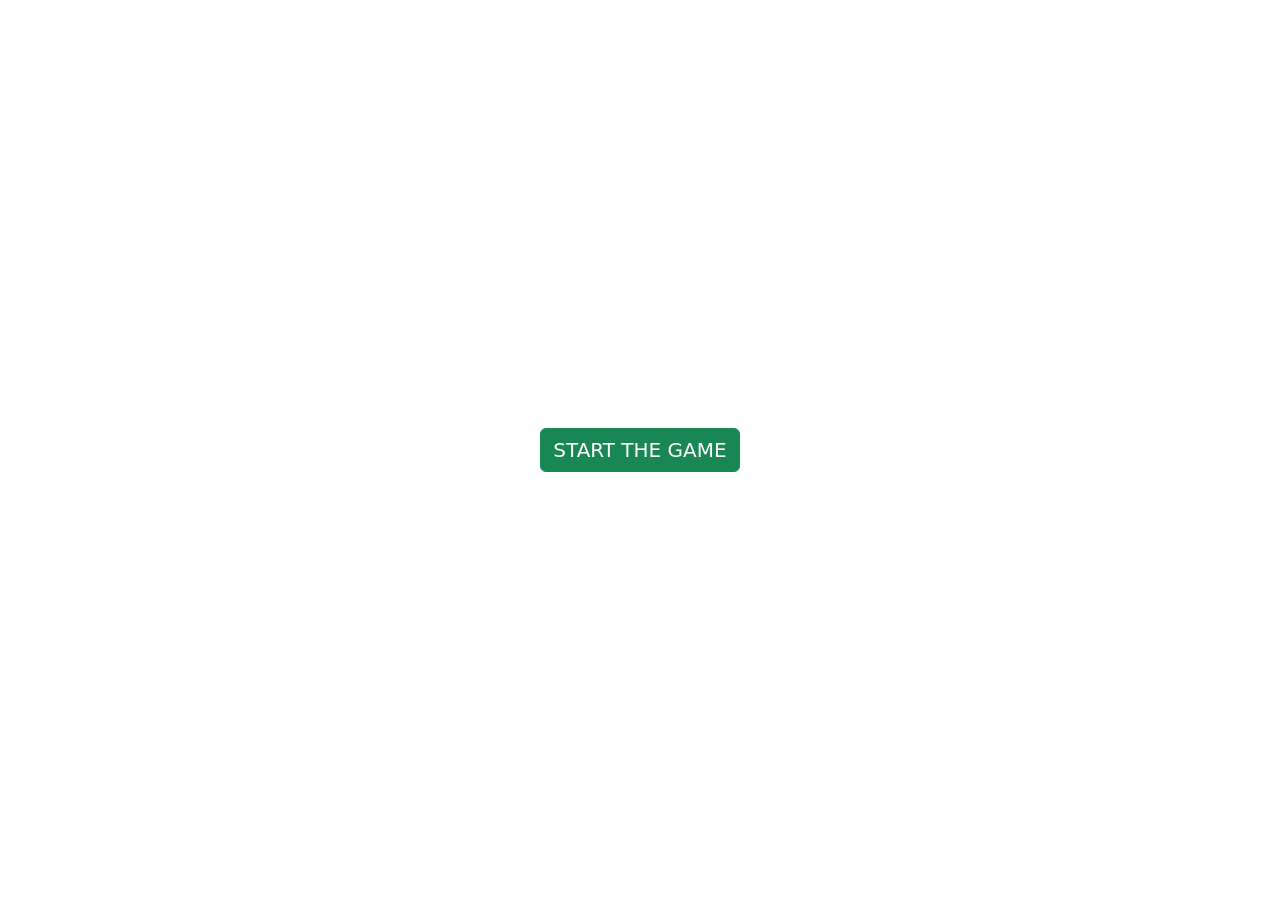
<file: Game/index.html>
<!DOCTYPE html>
<html lang="en">
<head>
    <meta charset="UTF-8">
    <meta name="viewport" content="width=device-width, initial-scale=1.0">
    <title>GAME</title>
    <link rel="stylesheet" href="./assest/Css/style.css">
    <link href="https://cdn.jsdelivr.net/npm/bootstrap@5.0.2/dist/css/bootstrap.min.css" rel="stylesheet" integrity="sha384-EVSTQN3/azprG1Anm3QDgpJLIm9Nao0Yz1ztcQTwFspd3yD65VohhpuuCOmLASjC" crossorigin="anonymous">
</head>
<body>

    <div class="first-page">
        <button class="btn start-btn btn-outline-success bg-success text-white">START THE GAME</button>
        <button class="btn settings-btn btn-outline-dark">SETTINGS</button>
    </div>

    <div class="start">

        <div class="easy">
            <h2>EASY QUESTIONS</h2>

            <div class="d-flex">
                <div class="first-question">
                    <h3>1) a va b natural sonlar uchun a · b = 30 bo‘lsa, <br> a + 2b − 1 ifodaning eng kichik qiymatini toping  &nbsp;&nbsp;&nbsp;&nbsp;&nbsp;&nbsp;&nbsp;&nbsp;&nbsp;&nbsp;&nbsp;&nbsp;&nbsp;&nbsp;&nbsp;&nbsp;&nbsp;&nbsp;&nbsp;&nbsp;&nbsp;</h3>

                    <div class="form-check">
                        <input class="form-check-input" type="radio" name="flexRadioDefault1" id="flexRadioDefault1">
                        <label class="form-check-label" for="flexRadioDefault1">
                          16
                        </label>
                      </div>
                      <div class="form-check" id="correct1">
                        <input class="form-check-input" type="radio" name="flexRadioDefault1" id="flexRadioDefault2">
                        <label class="form-check-label" for="flexRadioDefault2">
                            15
                        </label>
                      </div>
                      <div class="form-check">
                        <input class="form-check-input" type="radio" name="flexRadioDefault1" id="flexRadioDefault1">
                        <label class="form-check-label" for="flexRadioDefault1">
                            12
                        </label>
                      </div>
                      <div class="form-check">
                        <input class="form-check-input" type="radio" name="flexRadioDefault1" id="flexRadioDefault2">
                        <label class="form-check-label" for="flexRadioDefault2">
                            31
                        </label>
                      </div>
                </div>
                <div class="second-question">
                    <h3>2) O'zbekiston gerbi nechinchi yilda qabul qilingan ?</h3>
                    <div class="form-check">
                        <input class="form-check-input" type="radio" name="flexRadioDefault2" id="flexRadioDefault1">
                        <label class="form-check-label" for="flexRadioDefault1">
                            1992-yil 18-noyabr
                        </label>
                      </div>
                      <div class="form-check">
                        <input class="form-check-input" type="radio" name="flexRadioDefault2" id="flexRadioDefault2">
                        <label class="form-check-label" for="flexRadioDefault2">
                            1991-yil 8-dekabr
                        </label>
                      </div>
                      <div class="form-check" id="correct2">
                        <input class="form-check-input" type="radio" name="flexRadioDefault2" id="flexRadioDefault1">
                        <label class="form-check-label" for="flexRadioDefault1">
                            1992-yil 2-iyul
                        </label>
                      </div>
                      <div class="form-check">
                        <input class="form-check-input" type="radio" name="flexRadioDefault2" id="flexRadioDefault2">
                        <label class="form-check-label" for="flexRadioDefault2">
                            1991-yil 10-dekabr
                        </label>
                      </div>
                </div>
            </div>
            <div class="d-flex">
                <div class="third-question">
                    <h3>3) O'zbekiston Konistitusiyasi nechinchi yilda qabul qilingan ?</h3>
                    <div class="form-check">
                        <input class="form-check-input" type="radio" name="flexRadioDefault3" id="flexRadioDefault1">
                        <label class="form-check-label" for="flexRadioDefault1">
                            1991-yil 18-noyabr
                        </label>
                      </div>
                      <div class="form-check" id="correct3">
                        <input class="form-check-input" type="radio" name="flexRadioDefault3" id="flexRadioDefault2">
                        <label class="form-check-label" for="flexRadioDefault2">
                            1992-yil 8-dekabr
                        </label>
                      </div>
                      <div class="form-check">
                        <input class="form-check-input" type="radio" name="flexRadioDefault3" id="flexRadioDefault1">
                        <label class="form-check-label" for="flexRadioDefault1">
                            1990-yil 10-dekabr
                        </label>
                      </div>
                      <div class="form-check">
                        <input class="form-check-input" type="radio" name="flexRadioDefault3" id="flexRadioDefault2">
                        <label class="form-check-label" for="flexRadioDefault2">
                            1990-yil 10-dekabr
                        </label>
                      </div>
                </div>
                <div class="fourth-question">
                    <h3>4) O'zbekiston Madhiyasi nechinchi yilda qabul qilingan ?</h3>
                    <div class="form-check">
                        <input class="form-check-input" type="radio" name="flexRadioDefault4" id="flexRadioDefault1">
                        <label class="form-check-label" for="flexRadioDefault1">
                            1991-yil 18-noyabr
                        </label>
                      </div>
                      <div class="form-check">
                        <input class="form-check-input" type="radio" name="flexRadioDefault4" id="flexRadioDefault2">
                        <label class="form-check-label" for="flexRadioDefault2">
                            1992-yil 8-dekabr
                        </label>
                      </div>
                      <div class="form-check" id="correct4">
                        <input class="form-check-input" type="radio" name="flexRadioDefault4" id="flexRadioDefault1">
                        <label class="form-check-label" for="flexRadioDefault1">
                            1990-yil 10-dekabr
                        </label>
                      </div>
                      <div class="form-check">
                        <input class="form-check-input" type="radio" name="flexRadioDefault4" id="flexRadioDefault2">
                        <label class="form-check-label" for="flexRadioDefault2">
                            1990-yil 10-dekabr
                        </label>
                      </div>
                </div>
            </div>
            <div class="d-flex">
                <div class="fiveth-question">
                    <h3>5) O'zbekiston Madhiyasini kim yozgan ?            &nbsp;&nbsp;&nbsp;&nbsp;&nbsp;&nbsp;&nbsp;&nbsp;&nbsp;&nbsp;&nbsp;&nbsp;&nbsp;&nbsp;&nbsp;&nbsp;&nbsp;&nbsp;&nbsp;&nbsp;&nbsp;&nbsp;&nbsp;&nbsp;&nbsp;&nbsp;&nbsp;&nbsp;&nbsp;&nbsp;&nbsp;&nbsp;&nbsp;</h3>
                    <div class="form-check">
                        <input class="form-check-input" type="radio" name="flexRadioDefault5" id="flexRadioDefault1">
                        <label class="form-check-label" for="flexRadioDefault1">
                            Mutal Burhonov
                        </label>
                      </div>
                      <div class="form-check" id="correct5">
                        <input class="form-check-input" type="radio" name="flexRadioDefault5" id="flexRadioDefault2">
                        <label class="form-check-label" for="flexRadioDefault2">
                            Abdulla Oripov 
                        </label>
                      </div>
                      <div class="form-check">
                        <input class="form-check-input" type="radio" name="flexRadioDefault5" id="flexRadioDefault1">
                        <label class="form-check-label" for="flexRadioDefault1">
                            A va B javoblar to'g'ri
                        </label>
                      </div>
                      <div class="form-check">
                        <input class="form-check-input" type="radio" name="flexRadioDefault5" id="flexRadioDefault2">
                        <label class="form-check-label" for="flexRadioDefault2">
                           To'g'ri javob yo'q
                        </label>
                      </div>
                </div>
                <div class="sixth-question">
                    <h3>6) O'zbekiston bayrog'i nechinchi yilda qabul qilingan ?</h3>
                    <div class="form-check">
                        <input class="form-check-input" type="radio" name="flexRadioDefault6" id="flexRadioDefault1">
                        <label class="form-check-label" for="flexRadioDefault1">
                            1991-yil 18-noyabr
                        </label>
                      </div>
                      <div class="form-check">
                        <input class="form-check-input" type="radio" name="flexRadioDefault6" id="flexRadioDefault2">
                        <label class="form-check-label" for="flexRadioDefault2">
                            1992-yil 8-dekabr
                        </label>
                      </div>
                      <div class="form-check" id="correct6">
                        <input class="form-check-input" type="radio" name="flexRadioDefault6" id="flexRadioDefault1">
                        <label class="form-check-label" for="flexRadioDefault1">
                            1990-yil 10-dekabr
                        </label>
                      </div>
                      <div class="form-check">
                        <input class="form-check-input" type="radio" name="flexRadioDefault6" id="flexRadioDefault2">
                        <label class="form-check-label" for="flexRadioDefault2">
                            1990-yil 2-iyulda
                        </label>
                      </div>
                </div>
            </div>
            <div class="d-flex">
                <div class="seventh-question">
                    <h3>7) O'zbekiston bayrog'i nechinchi yilda qabul qilingan ?</h3>
                    <div class="form-check">
                        <input class="form-check-input" type="radio" name="flexRadioDefault7" id="flexRadioDefault1">
                        <label class="form-check-label" for="flexRadioDefault1">
                            1991-yil 18-noyabr
                        </label>
                      </div>
                      <div class="form-check">
                        <input class="form-check-input" type="radio" name="flexRadioDefault7" id="flexRadioDefault2">
                        <label class="form-check-label" for="flexRadioDefault2">
                            1992-yil 8-dekabr
                        </label>
                      </div>
                      <div class="form-check">
                        <input class="form-check-input" type="radio" name="flexRadioDefault7" id="flexRadioDefault1">
                        <label class="form-check-label" for="flexRadioDefault1">
                            1990-yil 10-dekabr
                        </label>
                      </div>
                      <div class="form-check">
                        <input class="form-check-input" type="radio" name="flexRadioDefault7" id="flexRadioDefault2">
                        <label class="form-check-label" for="flexRadioDefault2">
                            1990-yil 10-dekabr
                        </label>
                      </div>
                </div>
                <div class="eighth-question">
                    <h3>8) O'zbekiston bayrog'i nechinchi yilda qabul qilingan ?</h3>
                    <div class="form-check">
                        <input class="form-check-input" type="radio" name="flexRadioDefault8" id="flexRadioDefault1">
                        <label class="form-check-label" for="flexRadioDefault1">
                            1991-yil 18-noyabr
                        </label>
                      </div>
                      <div class="form-check">
                        <input class="form-check-input" type="radio" name="flexRadioDefault8" id="flexRadioDefault2">
                        <label class="form-check-label" for="flexRadioDefault2">
                            1992-yil 8-dekabr
                        </label>
                      </div>
                      <div class="form-check">
                        <input class="form-check-input" type="radio" name="flexRadioDefault8" id="flexRadioDefault1">
                        <label class="form-check-label" for="flexRadioDefault1">
                            1990-yil 10-dekabr
                        </label>
                      </div>
                      <div class="form-check">
                        <input class="form-check-input" type="radio" name="flexRadioDefault8" id="flexRadioDefault2">
                        <label class="form-check-label" for="flexRadioDefault2">
                            1990-yil 10-dekabr
                        </label>
                      </div>
                </div>
            </div>
            <div class="d-flex">
                <div class="nineth-question">
                    <h3>9) O'zbekiston bayrog'i nechinchi yilda qabul qilingan ?</h3>
                    <div class="form-check">
                        <input class="form-check-input" type="radio" name="flexRadioDefault9" id="flexRadioDefault1">
                        <label class="form-check-label" for="flexRadioDefault1">
                            1991-yil 18-noyabr
                        </label>
                      </div>
                      <div class="form-check">
                        <input class="form-check-input" type="radio" name="flexRadioDefault9" id="flexRadioDefault2">
                        <label class="form-check-label" for="flexRadioDefault2">
                            1992-yil 8-dekabr
                        </label>
                      </div>
                      <div class="form-check">
                        <input class="form-check-input" type="radio" name="flexRadioDefault9" id="flexRadioDefault1">
                        <label class="form-check-label" for="flexRadioDefault1">
                            1990-yil 10-dekabr
                        </label>
                      </div>
                      <div class="form-check">
                        <input class="form-check-input" type="radio" name="flexRadioDefault9" id="flexRadioDefault2">
                        <label class="form-check-label" for="flexRadioDefault2">
                            1990-yil 10-dekabr
                        </label>
                      </div>
                </div>
                <div class="tenth-question">
                    <h3>10) O'zbekiston bayrog'i nechinchi yilda qabul qilingan ?</h3>
                    <div class="form-check">
                        <input class="form-check-input" type="radio" name="flexRadioDefault10" id="flexRadioDefault1">
                        <label class="form-check-label" for="flexRadioDefault1">
                            1991-yil 18-noyabr
                        </label>
                      </div>
                      <div class="form-check">
                        <input class="form-check-input" type="radio" name="flexRadioDefault10" id="flexRadioDefault2">
                        <label class="form-check-label" for="flexRadioDefault2">
                            1992-yil 8-dekabr
                        </label>
                      </div>
                      <div class="form-check">
                        <input class="form-check-input" type="radio" name="flexRadioDefault10" id="flexRadioDefault1">
                        <label class="form-check-label" for="flexRadioDefault1">
                            1990-yil 10-dekabr
                        </label>
                      </div>
                      <div class="form-check">
                        <input class="form-check-input" type="radio" name="flexRadioDefault10" id="flexRadioDefault2">
                        <label class="form-check-label" for="flexRadioDefault2">
                            1990-yil 10-dekabr
                        </label>
                      </div>
                </div>
            </div>
        </div>

        <div class="normal">
            <h2>NORMAL QUESTIONS</h2>

            <div class="d-flex">
                <div class="first-question">
                    <h3>1) O'zbekiston bayrog'i nechinchi yilda qabul qilingan ? &nbsp;&nbsp;&nbsp;&nbsp;&nbsp;&nbsp;&nbsp;&nbsp;&nbsp;</h3>

                    <div class="form-check correct">
                        <input class="form-check-input" type="radio" name="flexRadioDefault1" id="flexRadioDefault1">
                        <label class="form-check-label" for="flexRadioDefault1">
                            1991-yil 18-noyabr
                        </label>
                      </div>
                      <div class="form-check">
                        <input class="form-check-input" type="radio" name="flexRadioDefault1" id="flexRadioDefault2">
                        <label class="form-check-label" for="flexRadioDefault2">
                            1992-yil 8-dekabr
                        </label>
                      </div>
                      <div class="form-check">
                        <input class="form-check-input" type="radio" name="flexRadioDefault1" id="flexRadioDefault1">
                        <label class="form-check-label" for="flexRadioDefault1">
                            1990-yil 10-dekabr
                        </label>
                      </div>
                      <div class="form-check">
                        <input class="form-check-input" type="radio" name="flexRadioDefault1" id="flexRadioDefault2">
                        <label class="form-check-label" for="flexRadioDefault2">
                            1990-yil 10-dekabr
                        </label>
                      </div>
                </div>
                <div class="second-question">
                    <h3>2) O'zbekiston gerbi nechinchi yilda qabul qilingan ?</h3>
                    <div class="form-check">
                        <input class="form-check-input" type="radio" name="flexRadioDefault2" id="flexRadioDefault1">
                        <label class="form-check-label" for="flexRadioDefault1">
                            1992-yil 18-noyabr
                        </label>
                      </div>
                      <div class="form-check">
                        <input class="form-check-input" type="radio" name="flexRadioDefault2" id="flexRadioDefault2">
                        <label class="form-check-label" for="flexRadioDefault2">
                            1991-yil 8-dekabr
                        </label>
                      </div>
                      <div class="form-check correct">
                        <input class="form-check-input" type="radio" name="flexRadioDefault2" id="flexRadioDefault1">
                        <label class="form-check-label" for="flexRadioDefault1">
                            1992-yil 2-iyul
                        </label>
                      </div>
                      <div class="form-check">
                        <input class="form-check-input" type="radio" name="flexRadioDefault2" id="flexRadioDefault2">
                        <label class="form-check-label" for="flexRadioDefault2">
                            1991-yil 10-dekabr
                        </label>
                      </div>
                </div>
            </div>
            <div class="d-flex">
                <div class="third-question">
                    <h3>3) O'zbekiston Konistitusiyasi nechinchi yilda qabul qilingan ?</h3>
                    <div class="form-check">
                        <input class="form-check-input" type="radio" name="flexRadioDefault3" id="flexRadioDefault1">
                        <label class="form-check-label" for="flexRadioDefault1">
                            1991-yil 18-noyabr
                        </label>
                      </div>
                      <div class="form-check correct">
                        <input class="form-check-input" type="radio" name="flexRadioDefault3" id="flexRadioDefault2">
                        <label class="form-check-label" for="flexRadioDefault2">
                            1992-yil 8-dekabr
                        </label>
                      </div>
                      <div class="form-check">
                        <input class="form-check-input" type="radio" name="flexRadioDefault3" id="flexRadioDefault1">
                        <label class="form-check-label" for="flexRadioDefault1">
                            1990-yil 10-dekabr
                        </label>
                      </div>
                      <div class="form-check">
                        <input class="form-check-input" type="radio" name="flexRadioDefault3" id="flexRadioDefault2">
                        <label class="form-check-label" for="flexRadioDefault2">
                            1990-yil 10-dekabr
                        </label>
                      </div>
                </div>
                <div class="fourth-question">
                    <h3>4) O'zbekiston Madhiyasi nechinchi yilda qabul qilingan ?</h3>
                    <div class="form-check">
                        <input class="form-check-input" type="radio" name="flexRadioDefault4" id="flexRadioDefault1">
                        <label class="form-check-label" for="flexRadioDefault1">
                            1991-yil 18-noyabr
                        </label>
                      </div>
                      <div class="form-check">
                        <input class="form-check-input" type="radio" name="flexRadioDefault4" id="flexRadioDefault2">
                        <label class="form-check-label" for="flexRadioDefault2">
                            1992-yil 8-dekabr
                        </label>
                      </div>
                      <div class="form-check correct">
                        <input class="form-check-input" type="radio" name="flexRadioDefault4" id="flexRadioDefault1">
                        <label class="form-check-label" for="flexRadioDefault1">
                            1990-yil 10-dekabr
                        </label>
                      </div>
                      <div class="form-check">
                        <input class="form-check-input" type="radio" name="flexRadioDefault4" id="flexRadioDefault2">
                        <label class="form-check-label" for="flexRadioDefault2">
                            1990-yil 10-dekabr
                        </label>
                      </div>
                </div>
            </div>
            <div class="d-flex">
                <div class="fiveth-question">
                    <h3>5) O'zbekiston Madhiyasini kim yozgan ?            &nbsp;&nbsp;&nbsp;&nbsp;&nbsp;&nbsp;&nbsp;&nbsp;&nbsp;&nbsp;&nbsp;&nbsp;&nbsp;&nbsp;&nbsp;&nbsp;&nbsp;&nbsp;&nbsp;&nbsp;&nbsp;&nbsp;&nbsp;&nbsp;&nbsp;&nbsp;&nbsp;&nbsp;&nbsp;&nbsp;&nbsp;&nbsp;&nbsp;</h3>
                    <div class="form-check">
                        <input class="form-check-input" type="radio" name="flexRadioDefault5" id="flexRadioDefault1">
                        <label class="form-check-label" for="flexRadioDefault1">
                            Mutal Burhonov
                        </label>
                      </div>
                      <div class="form-check correct">
                        <input class="form-check-input" type="radio" name="flexRadioDefault5" id="flexRadioDefault2">
                        <label class="form-check-label" for="flexRadioDefault2">
                            Abdulla Oripov 
                        </label>
                      </div>
                      <div class="form-check">
                        <input class="form-check-input" type="radio" name="flexRadioDefault5" id="flexRadioDefault1">
                        <label class="form-check-label" for="flexRadioDefault1">
                            A va B javoblar to'g'ri
                        </label>
                      </div>
                      <div class="form-check">
                        <input class="form-check-input" type="radio" name="flexRadioDefault5" id="flexRadioDefault2">
                        <label class="form-check-label" for="flexRadioDefault2">
                           To'g'ri javob yo'q
                        </label>
                      </div>
                </div>
                <div class="sixth-question">
                    <h3>6) O'zbekiston bayrog'i nechinchi yilda qabul qilingan ?</h3>
                    <div class="form-check">
                        <input class="form-check-input" type="radio" name="flexRadioDefault6" id="flexRadioDefault1">
                        <label class="form-check-label" for="flexRadioDefault1">
                            1991-yil 18-noyabr
                        </label>
                      </div>
                      <div class="form-check">
                        <input class="form-check-input" type="radio" name="flexRadioDefault6" id="flexRadioDefault2">
                        <label class="form-check-label" for="flexRadioDefault2">
                            1992-yil 8-dekabr
                        </label>
                      </div>
                      <div class="form-check correct">
                        <input class="form-check-input" type="radio" name="flexRadioDefault6" id="flexRadioDefault1">
                        <label class="form-check-label" for="flexRadioDefault1">
                            1990-yil 10-dekabr
                        </label>
                      </div>
                      <div class="form-check">
                        <input class="form-check-input" type="radio" name="flexRadioDefault6" id="flexRadioDefault2">
                        <label class="form-check-label" for="flexRadioDefault2">
                            1990-yil 2-iyulda
                        </label>
                      </div>
                </div>
            </div>
            <div class="d-flex">
                <div class="seventh-question">
                    <h3>7) O'zbekiston bayrog'i nechinchi yilda qabul qilingan ?</h3>
                    <div class="form-check">
                        <input class="form-check-input" type="radio" name="flexRadioDefault7" id="flexRadioDefault1">
                        <label class="form-check-label" for="flexRadioDefault1">
                            1991-yil 18-noyabr
                        </label>
                      </div>
                      <div class="form-check">
                        <input class="form-check-input" type="radio" name="flexRadioDefault7" id="flexRadioDefault2">
                        <label class="form-check-label" for="flexRadioDefault2">
                            1992-yil 8-dekabr
                        </label>
                      </div>
                      <div class="form-check">
                        <input class="form-check-input" type="radio" name="flexRadioDefault7" id="flexRadioDefault1">
                        <label class="form-check-label" for="flexRadioDefault1">
                            1990-yil 10-dekabr
                        </label>
                      </div>
                      <div class="form-check">
                        <input class="form-check-input" type="radio" name="flexRadioDefault7" id="flexRadioDefault2">
                        <label class="form-check-label" for="flexRadioDefault2">
                            1990-yil 10-dekabr
                        </label>
                      </div>
                </div>
                <div class="eighth-question">
                    <h3>8) O'zbekiston bayrog'i nechinchi yilda qabul qilingan ?</h3>
                    <div class="form-check">
                        <input class="form-check-input" type="radio" name="flexRadioDefault8" id="flexRadioDefault1">
                        <label class="form-check-label" for="flexRadioDefault1">
                            1991-yil 18-noyabr
                        </label>
                      </div>
                      <div class="form-check">
                        <input class="form-check-input" type="radio" name="flexRadioDefault8" id="flexRadioDefault2">
                        <label class="form-check-label" for="flexRadioDefault2">
                            1992-yil 8-dekabr
                        </label>
                      </div>
                      <div class="form-check">
                        <input class="form-check-input" type="radio" name="flexRadioDefault8" id="flexRadioDefault1">
                        <label class="form-check-label" for="flexRadioDefault1">
                            1990-yil 10-dekabr
                        </label>
                      </div>
                      <div class="form-check">
                        <input class="form-check-input" type="radio" name="flexRadioDefault8" id="flexRadioDefault2">
                        <label class="form-check-label" for="flexRadioDefault2">
                            1990-yil 10-dekabr
                        </label>
                      </div>
                </div>
            </div>
            <div class="d-flex">
                <div class="nineth-question">
                    <h3>9) O'zbekiston bayrog'i nechinchi yilda qabul qilingan ?</h3>
                    <div class="form-check">
                        <input class="form-check-input" type="radio" name="flexRadioDefault9" id="flexRadioDefault1">
                        <label class="form-check-label" for="flexRadioDefault1">
                            1991-yil 18-noyabr
                        </label>
                      </div>
                      <div class="form-check">
                        <input class="form-check-input" type="radio" name="flexRadioDefault9" id="flexRadioDefault2">
                        <label class="form-check-label" for="flexRadioDefault2">
                            1992-yil 8-dekabr
                        </label>
                      </div>
                      <div class="form-check">
                        <input class="form-check-input" type="radio" name="flexRadioDefault9" id="flexRadioDefault1">
                        <label class="form-check-label" for="flexRadioDefault1">
                            1990-yil 10-dekabr
                        </label>
                      </div>
                      <div class="form-check">
                        <input class="form-check-input" type="radio" name="flexRadioDefault9" id="flexRadioDefault2">
                        <label class="form-check-label" for="flexRadioDefault2">
                            1990-yil 10-dekabr
                        </label>
                      </div>
                </div>
                <div class="tenth-question">
                    <h3>10) O'zbekiston bayrog'i nechinchi yilda qabul qilingan ?</h3>
                    <div class="form-check">
                        <input class="form-check-input" type="radio" name="flexRadioDefault10" id="flexRadioDefault1">
                        <label class="form-check-label" for="flexRadioDefault1">
                            1991-yil 18-noyabr
                        </label>
                      </div>
                      <div class="form-check">
                        <input class="form-check-input" type="radio" name="flexRadioDefault10" id="flexRadioDefault2">
                        <label class="form-check-label" for="flexRadioDefault2">
                            1992-yil 8-dekabr
                        </label>
                      </div>
                      <div class="form-check">
                        <input class="form-check-input" type="radio" name="flexRadioDefault10" id="flexRadioDefault1">
                        <label class="form-check-label" for="flexRadioDefault1">
                            1990-yil 10-dekabr
                        </label>
                      </div>
                      <div class="form-check">
                        <input class="form-check-input" type="radio" name="flexRadioDefault10" id="flexRadioDefault2">
                        <label class="form-check-label" for="flexRadioDefault2">
                            1990-yil 10-dekabr
                        </label>
                      </div>
                </div>
            </div>
        </div>

        <div class="hard">
            <h2>HARD QUESTIONS</h2>

            <div class="d-flex">
                <div class="first-question">
                    <h3>1) O'zbekiston bayrog'i nechinchi yilda qabul qilingan ? &nbsp;&nbsp;&nbsp;&nbsp;&nbsp;&nbsp;&nbsp;&nbsp;&nbsp;</h3>

                    <div class="form-check correct">
                        <input class="form-check-input" type="radio" name="flexRadioDefault1" id="flexRadioDefault1">
                        <label class="form-check-label" for="flexRadioDefault1">
                            1991-yil 18-noyabr
                        </label>
                      </div>
                      <div class="form-check">
                        <input class="form-check-input" type="radio" name="flexRadioDefault1" id="flexRadioDefault2">
                        <label class="form-check-label" for="flexRadioDefault2">
                            1992-yil 8-dekabr
                        </label>
                      </div>
                      <div class="form-check">
                        <input class="form-check-input" type="radio" name="flexRadioDefault1" id="flexRadioDefault1">
                        <label class="form-check-label" for="flexRadioDefault1">
                            1990-yil 10-dekabr
                        </label>
                      </div>
                      <div class="form-check">
                        <input class="form-check-input" type="radio" name="flexRadioDefault1" id="flexRadioDefault2">
                        <label class="form-check-label" for="flexRadioDefault2">
                            1990-yil 10-dekabr
                        </label>
                      </div>
                </div>
                <div class="second-question">
                    <h3>2) O'zbekiston gerbi nechinchi yilda qabul qilingan ?</h3>
                    <div class="form-check">
                        <input class="form-check-input" type="radio" name="flexRadioDefault2" id="flexRadioDefault1">
                        <label class="form-check-label" for="flexRadioDefault1">
                            1992-yil 18-noyabr
                        </label>
                      </div>
                      <div class="form-check">
                        <input class="form-check-input" type="radio" name="flexRadioDefault2" id="flexRadioDefault2">
                        <label class="form-check-label" for="flexRadioDefault2">
                            1991-yil 8-dekabr
                        </label>
                      </div>
                      <div class="form-check correct">
                        <input class="form-check-input" type="radio" name="flexRadioDefault2" id="flexRadioDefault1">
                        <label class="form-check-label" for="flexRadioDefault1">
                            1992-yil 2-iyul
                        </label>
                      </div>
                      <div class="form-check">
                        <input class="form-check-input" type="radio" name="flexRadioDefault2" id="flexRadioDefault2">
                        <label class="form-check-label" for="flexRadioDefault2">
                            1991-yil 10-dekabr
                        </label>
                      </div>
                </div>
            </div>
            <div class="d-flex">
                <div class="third-question">
                    <h3>3) O'zbekiston Konistitusiyasi nechinchi yilda qabul qilingan ?</h3>
                    <div class="form-check">
                        <input class="form-check-input" type="radio" name="flexRadioDefault3" id="flexRadioDefault1">
                        <label class="form-check-label" for="flexRadioDefault1">
                            1991-yil 18-noyabr
                        </label>
                      </div>
                      <div class="form-check correct">
                        <input class="form-check-input" type="radio" name="flexRadioDefault3" id="flexRadioDefault2">
                        <label class="form-check-label" for="flexRadioDefault2">
                            1992-yil 8-dekabr
                        </label>
                      </div>
                      <div class="form-check">
                        <input class="form-check-input" type="radio" name="flexRadioDefault3" id="flexRadioDefault1">
                        <label class="form-check-label" for="flexRadioDefault1">
                            1990-yil 10-dekabr
                        </label>
                      </div>
                      <div class="form-check">
                        <input class="form-check-input" type="radio" name="flexRadioDefault3" id="flexRadioDefault2">
                        <label class="form-check-label" for="flexRadioDefault2">
                            1990-yil 10-dekabr
                        </label>
                      </div>
                </div>
                <div class="fourth-question">
                    <h3>4) O'zbekiston Madhiyasi nechinchi yilda qabul qilingan ?</h3>
                    <div class="form-check">
                        <input class="form-check-input" type="radio" name="flexRadioDefault4" id="flexRadioDefault1">
                        <label class="form-check-label" for="flexRadioDefault1">
                            1991-yil 18-noyabr
                        </label>
                      </div>
                      <div class="form-check">
                        <input class="form-check-input" type="radio" name="flexRadioDefault4" id="flexRadioDefault2">
                        <label class="form-check-label" for="flexRadioDefault2">
                            1992-yil 8-dekabr
                        </label>
                      </div>
                      <div class="form-check correct">
                        <input class="form-check-input" type="radio" name="flexRadioDefault4" id="flexRadioDefault1">
                        <label class="form-check-label" for="flexRadioDefault1">
                            1990-yil 10-dekabr
                        </label>
                      </div>
                      <div class="form-check">
                        <input class="form-check-input" type="radio" name="flexRadioDefault4" id="flexRadioDefault2">
                        <label class="form-check-label" for="flexRadioDefault2">
                            1990-yil 10-dekabr
                        </label>
                      </div>
                </div>
            </div>
            <div class="d-flex">
                <div class="fiveth-question">
                    <h3>5) O'zbekiston Madhiyasini kim yozgan ?            &nbsp;&nbsp;&nbsp;&nbsp;&nbsp;&nbsp;&nbsp;&nbsp;&nbsp;&nbsp;&nbsp;&nbsp;&nbsp;&nbsp;&nbsp;&nbsp;&nbsp;&nbsp;&nbsp;&nbsp;&nbsp;&nbsp;&nbsp;&nbsp;&nbsp;&nbsp;&nbsp;&nbsp;&nbsp;&nbsp;&nbsp;&nbsp;&nbsp;</h3>
                    <div class="form-check">
                        <input class="form-check-input" type="radio" name="flexRadioDefault5" id="flexRadioDefault1">
                        <label class="form-check-label" for="flexRadioDefault1">
                            Mutal Burhonov
                        </label>
                      </div>
                      <div class="form-check correct">
                        <input class="form-check-input" type="radio" name="flexRadioDefault5" id="flexRadioDefault2">
                        <label class="form-check-label" for="flexRadioDefault2">
                            Abdulla Oripov 
                        </label>
                      </div>
                      <div class="form-check">
                        <input class="form-check-input" type="radio" name="flexRadioDefault5" id="flexRadioDefault1">
                        <label class="form-check-label" for="flexRadioDefault1">
                            A va B javoblar to'g'ri
                        </label>
                      </div>
                      <div class="form-check">
                        <input class="form-check-input" type="radio" name="flexRadioDefault5" id="flexRadioDefault2">
                        <label class="form-check-label" for="flexRadioDefault2">
                           To'g'ri javob yo'q
                        </label>
                      </div>
                </div>
                <div class="sixth-question">
                    <h3>6) O'zbekiston bayrog'i nechinchi yilda qabul qilingan ?</h3>
                    <div class="form-check">
                        <input class="form-check-input" type="radio" name="flexRadioDefault6" id="flexRadioDefault1">
                        <label class="form-check-label" for="flexRadioDefault1">
                            1991-yil 18-noyabr
                        </label>
                      </div>
                      <div class="form-check">
                        <input class="form-check-input" type="radio" name="flexRadioDefault6" id="flexRadioDefault2">
                        <label class="form-check-label" for="flexRadioDefault2">
                            1992-yil 8-dekabr
                        </label>
                      </div>
                      <div class="form-check correct">
                        <input class="form-check-input" type="radio" name="flexRadioDefault6" id="flexRadioDefault1">
                        <label class="form-check-label" for="flexRadioDefault1">
                            1990-yil 10-dekabr
                        </label>
                      </div>
                      <div class="form-check">
                        <input class="form-check-input" type="radio" name="flexRadioDefault6" id="flexRadioDefault2">
                        <label class="form-check-label" for="flexRadioDefault2">
                            1990-yil 2-iyulda
                        </label>
                      </div>
                </div>
            </div>
            <div class="d-flex">
                <div class="seventh-question">
                    <h3>7) O'zbekiston bayrog'i nechinchi yilda qabul qilingan ?</h3>
                    <div class="form-check">
                        <input class="form-check-input" type="radio" name="flexRadioDefault7" id="flexRadioDefault1">
                        <label class="form-check-label" for="flexRadioDefault1">
                            1991-yil 18-noyabr
                        </label>
                      </div>
                      <div class="form-check">
                        <input class="form-check-input" type="radio" name="flexRadioDefault7" id="flexRadioDefault2">
                        <label class="form-check-label" for="flexRadioDefault2">
                            1992-yil 8-dekabr
                        </label>
                      </div>
                      <div class="form-check">
                        <input class="form-check-input" type="radio" name="flexRadioDefault7" id="flexRadioDefault1">
                        <label class="form-check-label" for="flexRadioDefault1">
                            1990-yil 10-dekabr
                        </label>
                      </div>
                      <div class="form-check">
                        <input class="form-check-input" type="radio" name="flexRadioDefault7" id="flexRadioDefault2">
                        <label class="form-check-label" for="flexRadioDefault2">
                            1990-yil 10-dekabr
                        </label>
                      </div>
                </div>
                <div class="eighth-question">
                    <h3>8) O'zbekiston bayrog'i nechinchi yilda qabul qilingan ?</h3>
                    <div class="form-check">
                        <input class="form-check-input" type="radio" name="flexRadioDefault8" id="flexRadioDefault1">
                        <label class="form-check-label" for="flexRadioDefault1">
                            1991-yil 18-noyabr
                        </label>
                      </div>
                      <div class="form-check">
                        <input class="form-check-input" type="radio" name="flexRadioDefault8" id="flexRadioDefault2">
                        <label class="form-check-label" for="flexRadioDefault2">
                            1992-yil 8-dekabr
                        </label>
                      </div>
                      <div class="form-check">
                        <input class="form-check-input" type="radio" name="flexRadioDefault8" id="flexRadioDefault1">
                        <label class="form-check-label" for="flexRadioDefault1">
                            1990-yil 10-dekabr
                        </label>
                      </div>
                      <div class="form-check">
                        <input class="form-check-input" type="radio" name="flexRadioDefault8" id="flexRadioDefault2">
                        <label class="form-check-label" for="flexRadioDefault2">
                            1990-yil 10-dekabr
                        </label>
                      </div>
                </div>
            </div>
            <div class="d-flex">
                <div class="nineth-question">
                    <h3>9) O'zbekiston bayrog'i nechinchi yilda qabul qilingan ?</h3>
                    <div class="form-check">
                        <input class="form-check-input" type="radio" name="flexRadioDefault9" id="flexRadioDefault1">
                        <label class="form-check-label" for="flexRadioDefault1">
                            1991-yil 18-noyabr
                        </label>
                      </div>
                      <div class="form-check">
                        <input class="form-check-input" type="radio" name="flexRadioDefault9" id="flexRadioDefault2">
                        <label class="form-check-label" for="flexRadioDefault2">
                            1992-yil 8-dekabr
                        </label>
                      </div>
                      <div class="form-check">
                        <input class="form-check-input" type="radio" name="flexRadioDefault9" id="flexRadioDefault1">
                        <label class="form-check-label" for="flexRadioDefault1">
                            1990-yil 10-dekabr
                        </label>
                      </div>
                      <div class="form-check">
                        <input class="form-check-input" type="radio" name="flexRadioDefault9" id="flexRadioDefault2">
                        <label class="form-check-label" for="flexRadioDefault2">
                            1990-yil 10-dekabr
                        </label>
                      </div>
                </div>
                <div class="tenth-question">
                    <h3>10) O'zbekiston bayrog'i nechinchi yilda qabul qilingan ?</h3>
                    <div class="form-check">
                        <input class="form-check-input" type="radio" name="flexRadioDefault10" id="flexRadioDefault1">
                        <label class="form-check-label" for="flexRadioDefault1">
                            1991-yil 18-noyabr
                        </label>
                      </div>
                      <div class="form-check">
                        <input class="form-check-input" type="radio" name="flexRadioDefault10" id="flexRadioDefault2">
                        <label class="form-check-label" for="flexRadioDefault2">
                            1992-yil 8-dekabr
                        </label>
                      </div>
                      <div class="form-check">
                        <input class="form-check-input" type="radio" name="flexRadioDefault10" id="flexRadioDefault1">
                        <label class="form-check-label" for="flexRadioDefault1">
                            1990-yil 10-dekabr
                        </label>
                      </div>
                      <div class="form-check">
                        <input class="form-check-input" type="radio" name="flexRadioDefault10" id="flexRadioDefault2">
                        <label class="form-check-label" for="flexRadioDefault2">
                            1990-yil 10-dekabr
                        </label>
                      </div>
                </div>
            </div>
        </div>

        <center>
            <button class="btn btn-outline-dark bg-info text-white mt-4" onclick="result()">RESULT</button><br><br>
        </center>
        
        <center>
            <button class="finish btn btn-outline-dark bg-danger text-white mb-3">FINISH THE GAME</button>
        </center>
    </div>

    <div class="settings">
        <h3>CHOOSE THE ONE</h3>


        <div class="form-check easy-e">
            <input class="form-check-input" type="radio" name="flexRadioDefault" id="flexRadioDefault1">
            <label class="form-check-label" for="flexRadioDefault1">
              EASY
            </label>
          </div>
          <div class="form-check normal-n">
            <input class="form-check-input" type="radio" name="flexRadioDefault" id="flexRadioDefault2">
            <label class="form-check-label" for="flexRadioDefault2">
              NORMAL
            </label>
          </div>
          <div class="form-check hard-h">
            <input class="form-check-input" type="radio" name="flexRadioDefault" id="flexRadioDefault2">
            <label class="form-check-label" for="flexRadioDefault2">
              HARD
            </label>
          </div>

          <button class="back btn btn-outline-dark text-white bg-danger">BACK TO THE MAIN MENU</button>
    </div>

    <div class="finish-game">
      <h2>ARE YOU FINISH THE GAME ?</h2>

      <button class="btn btn-outline-danger bg-danger text-white yes">YES</button>
      <button class="btn btn-outline-dark bg-dark text-white no">NO</button>
    </div>

    <div class="div">
      <div class="all"></div><br>
    </div>

    <div class="end">
      <h3>Thank you very much for participating in our game. You can try again if you want 😁😉</h3>
      <button class="btn btn-outline-success thanks">Ok, thanks</button>
    </div>

    <script src="./assest/JS/main.js"></script>
</body>
</html>
</file>
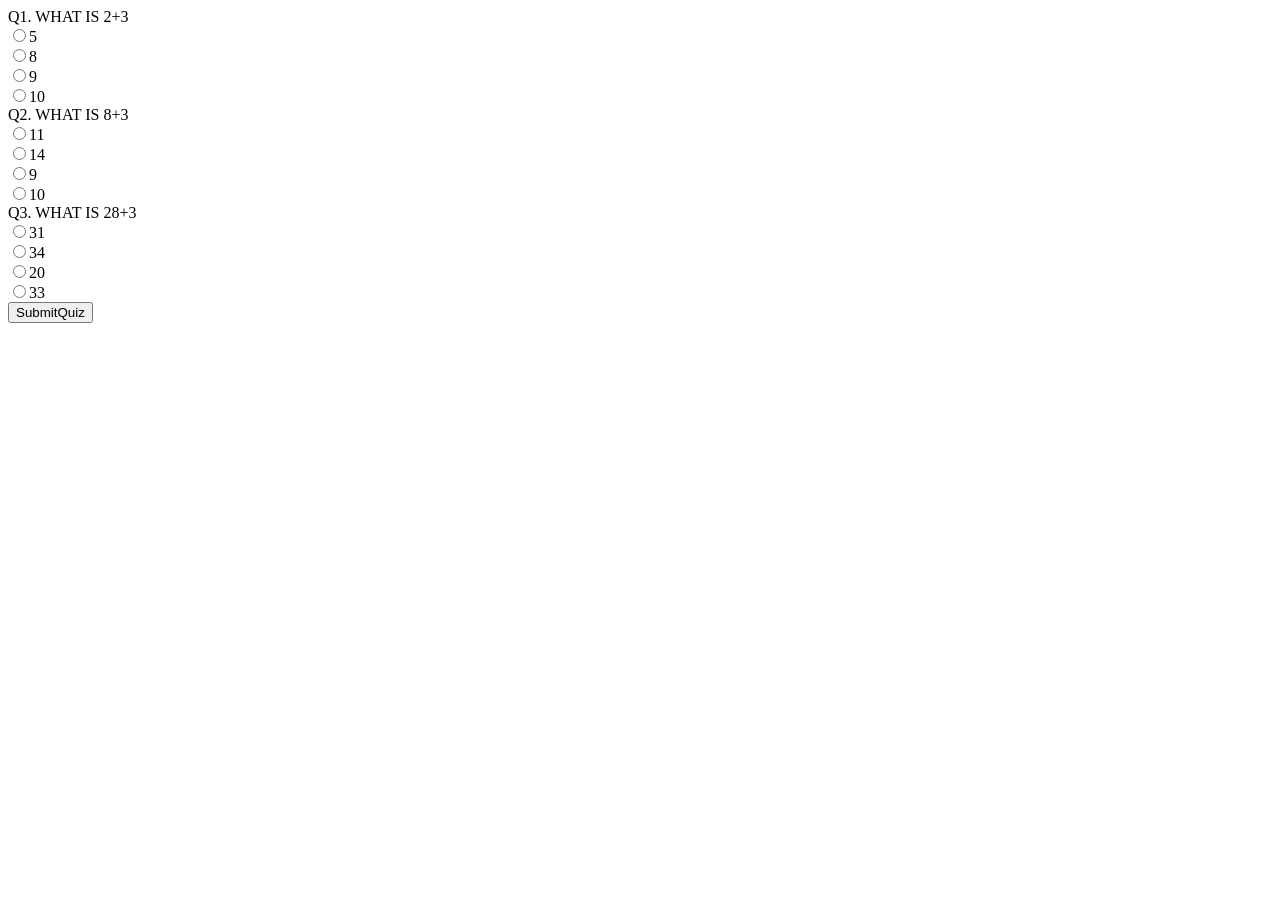
<file: Game/test.html>
<!DOCTYPE html>
<html lang="en">
<head>
    <meta charset="UTF-8">
    <meta name="viewport" content="width=device-width, initial-scale=1.0">
    <title>Document</title>
</head>
<body>
    Q1. WHAT IS 2+3<br>
    <input type="radio" name="question1" id="correct1">5<br>
    <input type="radio" name="question1">8<br>
    <input type="radio" name="question1">9<br>
    <input type="radio" name="question1">10<br>

    Q2. WHAT IS 8+3<br>
    <input type="radio" name="question2" id="correct2">11<br>
    <input type="radio" name="question2">14<br>
    <input type="radio" name="question2">9<br>
    <input type="radio" name="question2">10<br>

    Q3. WHAT IS 28+3 <br>
    <input type="radio" name="question3" id="correct3">31<br>
    <input type="radio" name="question3">34<br>
    <input type="radio" name="question3">20<br>
    <input type="radio" name="question3">33<br>

    <input type="submit" name="submit" value="SubmitQuiz" onclick="result()">

    <script>
        function result() {
            var score = 0

            if(document.getElementById("correct1").checked) {
                score++;
            }
            if(document.getElementById("correct2").checked) {
                score++;
            }
            if(document.getElementById("correct3").checked) {
                score++;
            }

            alert("your score: " + score)

        }
    </script>
</body>
</html>
</file>
<file: Game/assest/Css/style.css>
body {
    display: flex;
    align-items: center;
    justify-content: center;
    min-height: 100vh;
}

.first-page {
    /* width: 100%;
    height: 100vh; */
    /* background-image: url("https://t4.ftcdn.net/jpg/03/45/88/07/360_F_345880772_zIT2mkdCzTthplO7xqaGGrMspN0jw0ll.jpg");
    background-repeat: no-repeat;
    background-size: cover;
    background-position: center; */
    display: flex;
    align-items: center !important;
    justify-content: center !important;
    flex-direction: column !important;
}

.settings {
    /* width: 100%;
    height: 100vh;
    background-repeat: no-repeat;
    background-position: center;
    background-size: cover; */
    display: flex;
    justify-content: center;
    align-items: center;
    flex-direction: column;
}



.second-question {
    margin-left: 50px;
}

.fourth-question {
    margin-left: 50px;
}

.sixth-question {
    margin-left: 50px;
}

.eighth-question {
    margin-left: 50px;
}

.tenth-question {
    margin-left: 50px;
}

.start-btn {
    font-size: 20px !important;
}

/* .settings{
    background-image: url(https://img.freepik.com/premium-vector/cogs-gear-wheel-mechanisms-hi-tech-digital-technology-engineering-abstract-technical-background_302149-28.jpg);
} */
</file>
